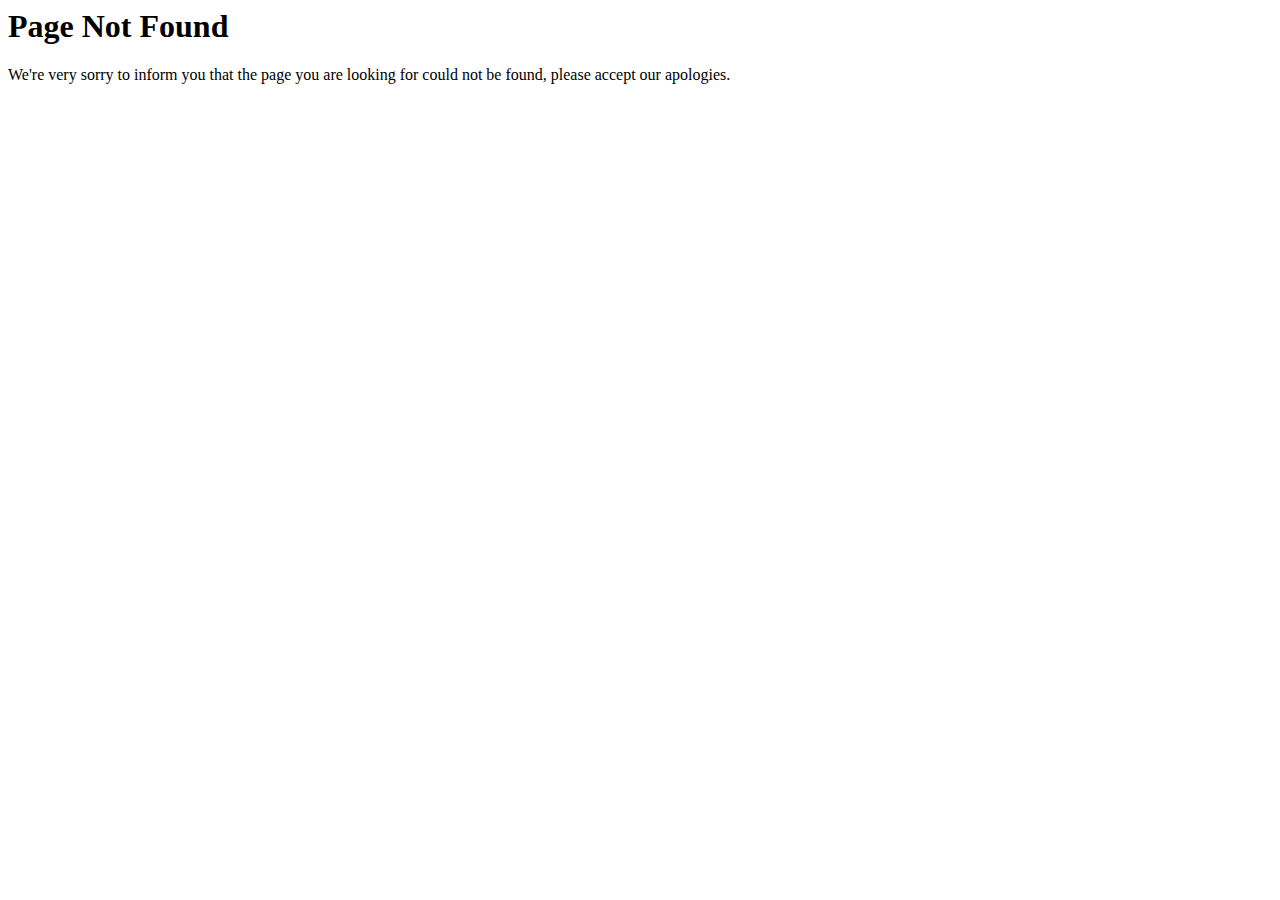
<file: errors/error404.html>
<html>
  	  <title>Page Not Found</title>
    <h1>Page Not Found</h1>
  	  <p>We're very sorry to inform you that the page you are looking for could not be found, please accept our apologies.</p>

</html>
</file>
